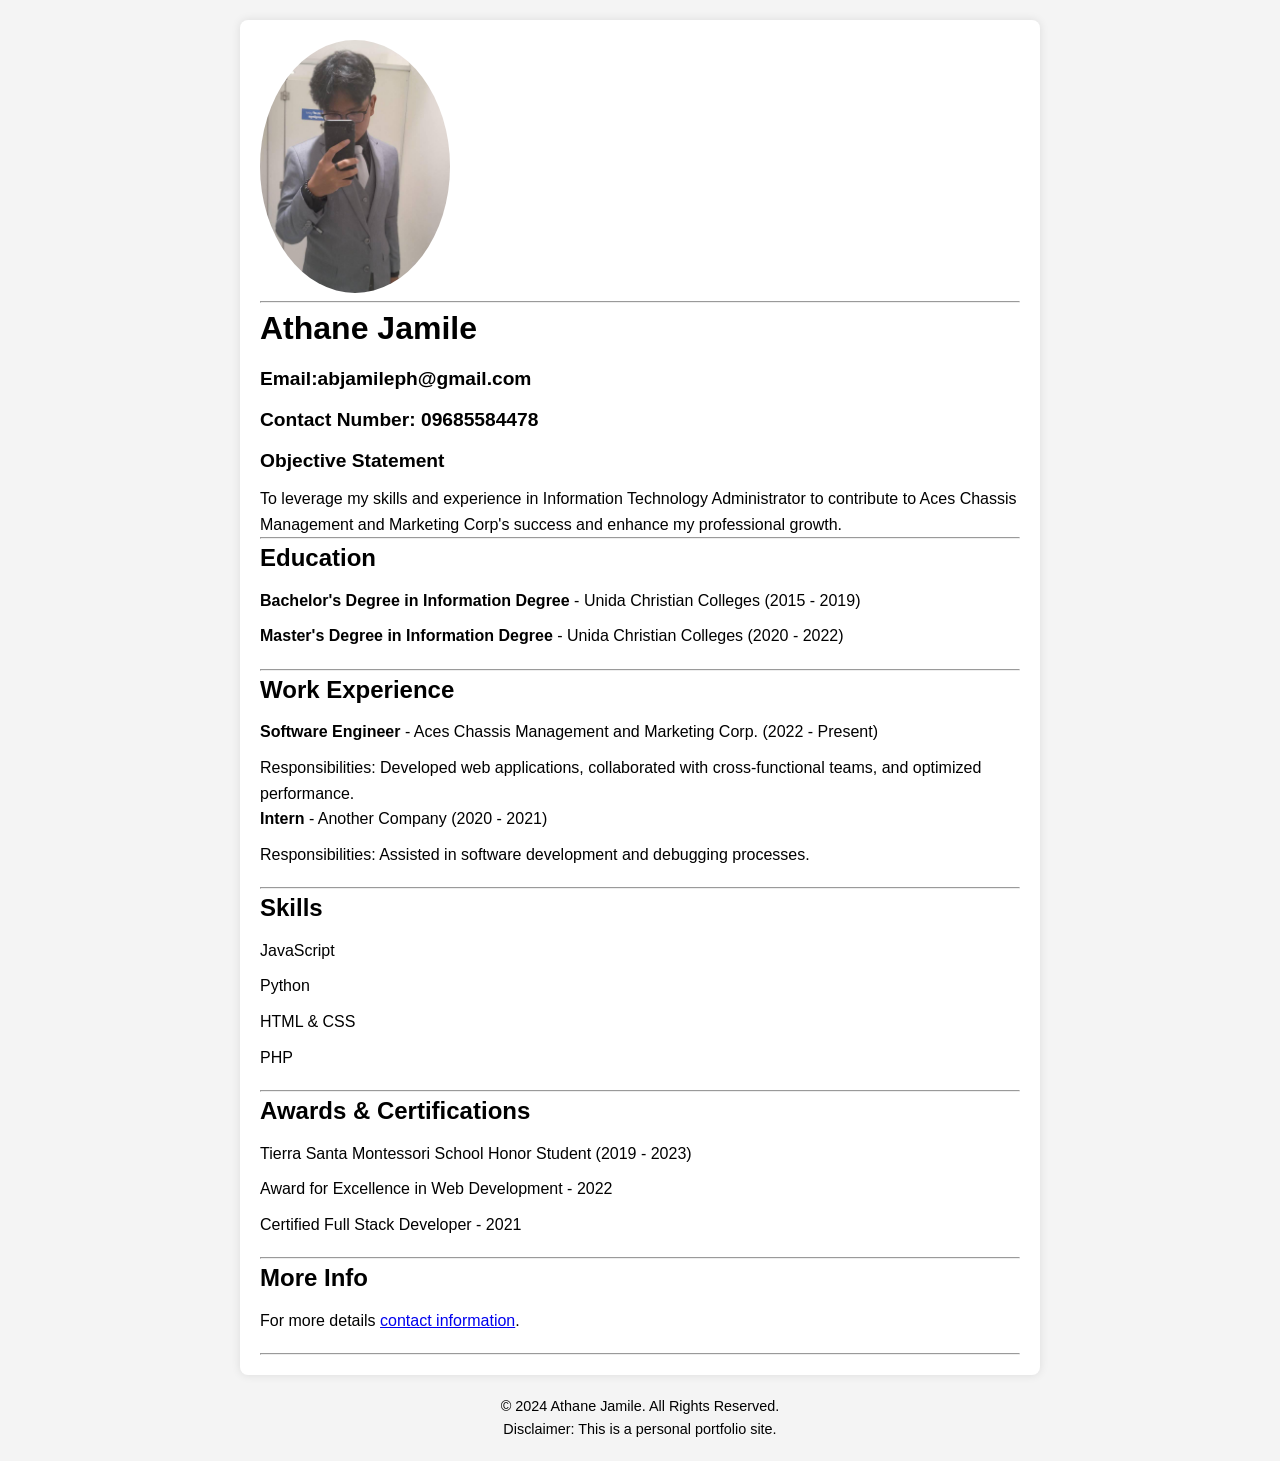
<file: index.html>
<!DOCTYPE html>
<html lang="en">
<head>
    <meta charset="UTF-8">
    <meta name="viewport" content="width=device-width, initial-scale=1.0">
    <title>My Online Resume</title>
    <link rel="stylesheet" href="styless.css">
</head>
<body>

  
   <div class="resume-container">
    
    
    <div class="profile-picture">
        <img src="Profile picture.jpg" alt="Profile Picture">
    </div>
    <hr>
   
    <div class="resume-content">
        <h1>Athane Jamile</h1>
        <h3><strong>Email:</strong>abjamileph@gmail.com</h3> <h3><strong>Contact Number: 09685584478</strong></h3>
        <h3>Objective Statement</h3>
        <p>To leverage my skills and experience in Information Technology Administrator to contribute to Aces Chassis Management and Marketing Corp's success and enhance my professional growth.</p>
        <hr>
      
        <section>
            <h2>Education</h2>
            <ul>
                <li><strong>Bachelor's Degree in Information Degree</strong> - Unida Christian Colleges (2015 - 2019)</li>
                <li><strong>Master's Degree in Information Degree</strong> - Unida Christian Colleges (2020 - 2022)</li>
            </ul>
        </section>
        <hr>
        
        <section>
            <h2>Work Experience</h2>
            <ul>
                <li><strong>Software Engineer</strong> - Aces Chassis Management and Marketing Corp. (2022 - Present)</li>
                <p>Responsibilities: Developed web applications, collaborated with cross-functional teams, and optimized performance.</p>

                <li><strong>Intern</strong> - Another Company (2020 - 2021)</li>
                <p>Responsibilities: Assisted in software development and debugging processes.</p>
            </ul>
        </section>
          <hr>
    
        <section>
            <h2>Skills</h2>
            <ul>
                <li>JavaScript</li>
                <li>Python</li>
                <li>HTML & CSS</li>
                <li>PHP</li>
            </ul>
        </section>
           <hr>
      
        <section>
            <h2>Awards & Certifications</h2>
            <ul>
                <li>Tierra Santa Montessori School Honor Student (2019 - 2023)</li>
                <li>Award for Excellence in Web Development - 2022</li>
                <li>Certified Full Stack Developer - 2021</li>
            </ul>
        </section>
        <hr>
        
        <section>
            <h2>More Info</h2>
            <p>For more details <a href="contact.html">contact information</a>.</p>
        </section>
        <hr>
    </div>
</div>


<footer>
    <p>&copy; 2024 Athane Jamile. All Rights Reserved.</p>
    <p>Disclaimer: This is a personal portfolio site.</p>
</footer>
    
</body>
</html>
</file>
<file: styless.css>
* {
    margin: 0;
    padding: 0;
    box-sizing: border-box;
}

body {
    font-family: Arial, sans-serif;
    line-height: 1.6;
    padding: 20px;
    background-color: #f4f4f4;
}

.resume-container {
    max-width: 800px;
    margin: auto;
    background: white;
    padding: 20px;
    border-radius: 8px;
    box-shadow: 0 0 10px rgba(0, 0, 0, 0.1);
}

.profile-picture img {
    width: 25%;
    height: 25%;
    border-radius: 50%;
}

h1, h2, h3 {
    margin-bottom: 10px;
}

h1 {
    font-size: 2em;
}

h2 {
    font-size: 1.5em;
}

h3 {
    font-size: 1.2em;
}

ul {
    list-style-type: none;
    padding-left: 0;
}

ul li {
    margin-bottom: 10px;
}

section {
    margin-bottom: 20px;
}

footer {
    text-align: center;
    margin-top: 20px;
    font-size: 0.9em;
}

/* Responsive Styles */
@media (max-width: 600px) {
    .resume-container {
        padding: 10px;
    }

    h1 {
        font-size: 1.8em;
    }

    h2 {
        font-size: 1.4em;
    }

    h3 {
        font-size: 1em;
    }

    ul li {
        margin-bottom: 5px;
    }
}
</file>
